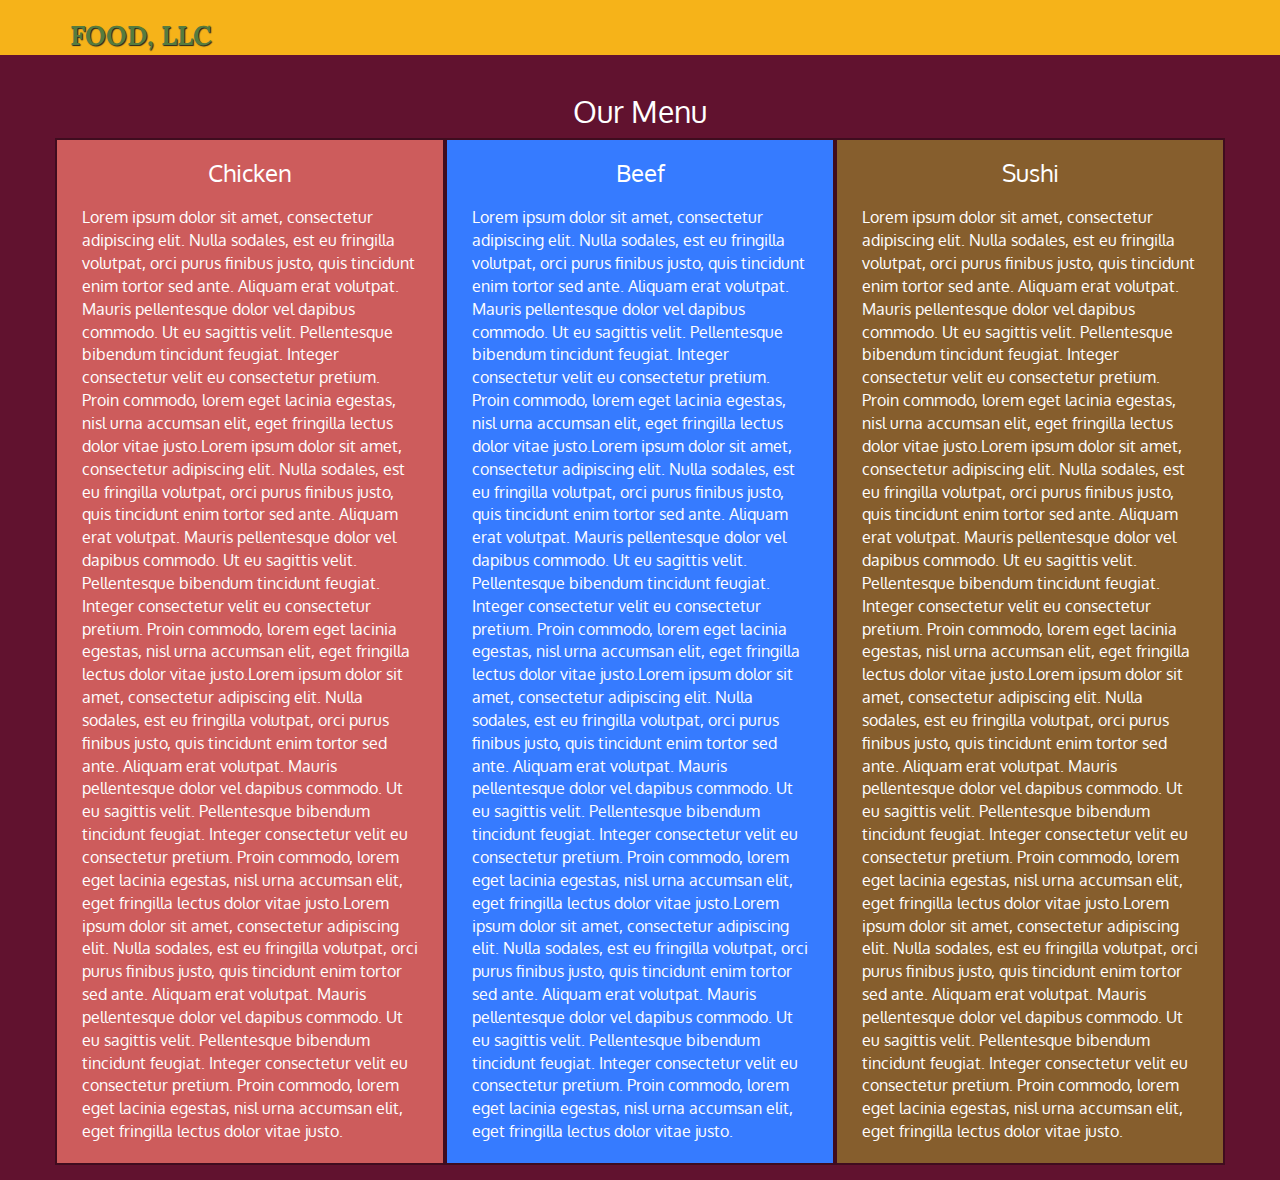
<file: module3-solution/index.html>
<!DOCTYPE html>
<html lang="en">
  <head>
    <meta charset="utf-8">
    <meta http-equiv="X-UA-Compatible" content="IE=edge">
    <meta name="viewport" content="width=device-width, initial-scale=1">
    <title>Food, LLC</title>
    <link rel="stylesheet" href="css/bootstrap.min.css">
    <link rel="stylesheet" href="css/styles.css">
    <link href='https://fonts.googleapis.com/css?family=Oxygen:400,300,700' rel='stylesheet' type='text/css'>
    <link href='https://fonts.googleapis.com/css?family=Lora' rel='stylesheet' type='text/css'>
  </head>
<body>
  <header>
    <nav id="header-nav" class="navbar navbar-default">
      <div class="container">
        <div class="navbar-header">
          <a href="index.html"></a>
          <div class="navbar-brand" style="margin-bottom: 5px">
            <a href="index.html"><h1>Food, LLC</h1></a>
          </div>
          <button type="button" class="navbar-toggle collapsed" data-toggle="collapse" data-target="#collapsable-nav" aria-expanded="false">
            <span class="sr-only">Toggle navigation</span>
            <span class="icon-bar"></span>
            <span class="icon-bar"></span>
            <span class="icon-bar"></span>
          </button>
        </div>
      </div><!-- .container -->
    </nav><!-- #header-nav -->
  </header>

   <div id="main-content" class="container">
    	<h2 class="text-center">Our Menu</h2>
    <section id="menu-tiles" class="row">
      <div class="col-md-4 col-sm-6 col-xs-12" id="chicken" style="background-color: #CD5C5C;">
 		<h3 class="text-center">Chicken</h3>
 		<p id="p6">Lorem ipsum dolor sit amet, consectetur adipiscing elit. Nulla sodales, est eu fringilla volutpat, orci purus finibus justo, quis tincidunt enim tortor sed ante. Aliquam erat volutpat. Mauris pellentesque dolor vel dapibus commodo. Ut eu sagittis velit. Pellentesque bibendum tincidunt feugiat. Integer consectetur velit eu consectetur pretium. Proin commodo, lorem eget lacinia egestas, nisl urna accumsan elit, eget fringilla lectus dolor vitae justo.Lorem ipsum dolor sit amet, consectetur adipiscing elit. Nulla sodales, est eu fringilla volutpat, orci purus finibus justo, quis tincidunt enim tortor sed ante. Aliquam erat volutpat. Mauris pellentesque dolor vel dapibus commodo. Ut eu sagittis velit. Pellentesque bibendum tincidunt feugiat. Integer consectetur velit eu consectetur pretium. Proin commodo, lorem eget lacinia egestas, nisl urna accumsan elit, eget fringilla lectus dolor vitae justo.Lorem ipsum dolor sit amet, consectetur adipiscing elit. Nulla sodales, est eu fringilla volutpat, orci purus finibus justo, quis tincidunt enim tortor sed ante. Aliquam erat volutpat. Mauris pellentesque dolor vel dapibus commodo. Ut eu sagittis velit. Pellentesque bibendum tincidunt feugiat. Integer consectetur velit eu consectetur pretium. Proin commodo, lorem eget lacinia egestas, nisl urna accumsan elit, eget fringilla lectus dolor vitae justo.Lorem ipsum dolor sit amet, consectetur adipiscing elit. Nulla sodales, est eu fringilla volutpat, orci purus finibus justo, quis tincidunt enim tortor sed ante. Aliquam erat volutpat. Mauris pellentesque dolor vel dapibus commodo. Ut eu sagittis velit. Pellentesque bibendum tincidunt feugiat. Integer consectetur velit eu consectetur pretium. Proin commodo, lorem eget lacinia egestas, nisl urna accumsan elit, eget fringilla lectus dolor vitae justo.</p></div> 
      <div class="col-md-4 col-sm-6 col-xs-12" id="beef" style='background-color: #367BFF'>
      	<h3 class="text-center">Beef</h3>
      	<p id="p6">Lorem ipsum dolor sit amet, consectetur adipiscing elit. Nulla sodales, est eu fringilla volutpat, orci purus finibus justo, quis tincidunt enim tortor sed ante. Aliquam erat volutpat. Mauris pellentesque dolor vel dapibus commodo. Ut eu sagittis velit. Pellentesque bibendum tincidunt feugiat. Integer consectetur velit eu consectetur pretium. Proin commodo, lorem eget lacinia egestas, nisl urna accumsan elit, eget fringilla lectus dolor vitae justo.Lorem ipsum dolor sit amet, consectetur adipiscing elit. Nulla sodales, est eu fringilla volutpat, orci purus finibus justo, quis tincidunt enim tortor sed ante. Aliquam erat volutpat. Mauris pellentesque dolor vel dapibus commodo. Ut eu sagittis velit. Pellentesque bibendum tincidunt feugiat. Integer consectetur velit eu consectetur pretium. Proin commodo, lorem eget lacinia egestas, nisl urna accumsan elit, eget fringilla lectus dolor vitae justo.Lorem ipsum dolor sit amet, consectetur adipiscing elit. Nulla sodales, est eu fringilla volutpat, orci purus finibus justo, quis tincidunt enim tortor sed ante. Aliquam erat volutpat. Mauris pellentesque dolor vel dapibus commodo. Ut eu sagittis velit. Pellentesque bibendum tincidunt feugiat. Integer consectetur velit eu consectetur pretium. Proin commodo, lorem eget lacinia egestas, nisl urna accumsan elit, eget fringilla lectus dolor vitae justo.Lorem ipsum dolor sit amet, consectetur adipiscing elit. Nulla sodales, est eu fringilla volutpat, orci purus finibus justo, quis tincidunt enim tortor sed ante. Aliquam erat volutpat. Mauris pellentesque dolor vel dapibus commodo. Ut eu sagittis velit. Pellentesque bibendum tincidunt feugiat. Integer consectetur velit eu consectetur pretium. Proin commodo, lorem eget lacinia egestas, nisl urna accumsan elit, eget fringilla lectus dolor vitae justo.</p></div> 
     
      <div class="col-md-4 col-sm-6 col-xs-12" id="sushi" style='background-color: #865E2D;'>
      	<h3 class="text-center">Sushi</h3>
      	<p id="p6">Lorem ipsum dolor sit amet, consectetur adipiscing elit. Nulla sodales, est eu fringilla volutpat, orci purus finibus justo, quis tincidunt enim tortor sed ante. Aliquam erat volutpat. Mauris pellentesque dolor vel dapibus commodo. Ut eu sagittis velit. Pellentesque bibendum tincidunt feugiat. Integer consectetur velit eu consectetur pretium. Proin commodo, lorem eget lacinia egestas, nisl urna accumsan elit, eget fringilla lectus dolor vitae justo.Lorem ipsum dolor sit amet, consectetur adipiscing elit. Nulla sodales, est eu fringilla volutpat, orci purus finibus justo, quis tincidunt enim tortor sed ante. Aliquam erat volutpat. Mauris pellentesque dolor vel dapibus commodo. Ut eu sagittis velit. Pellentesque bibendum tincidunt feugiat. Integer consectetur velit eu consectetur pretium. Proin commodo, lorem eget lacinia egestas, nisl urna accumsan elit, eget fringilla lectus dolor vitae justo.Lorem ipsum dolor sit amet, consectetur adipiscing elit. Nulla sodales, est eu fringilla volutpat, orci purus finibus justo, quis tincidunt enim tortor sed ante. Aliquam erat volutpat. Mauris pellentesque dolor vel dapibus commodo. Ut eu sagittis velit. Pellentesque bibendum tincidunt feugiat. Integer consectetur velit eu consectetur pretium. Proin commodo, lorem eget lacinia egestas, nisl urna accumsan elit, eget fringilla lectus dolor vitae justo.Lorem ipsum dolor sit amet, consectetur adipiscing elit. Nulla sodales, est eu fringilla volutpat, orci purus finibus justo, quis tincidunt enim tortor sed ante. Aliquam erat volutpat. Mauris pellentesque dolor vel dapibus commodo. Ut eu sagittis velit. Pellentesque bibendum tincidunt feugiat. Integer consectetur velit eu consectetur pretium. Proin commodo, lorem eget lacinia egestas, nisl urna accumsan elit, eget fringilla lectus dolor vitae justo.</p></div> 
      </section>
          	 </div>
</body>
</html>
</file>
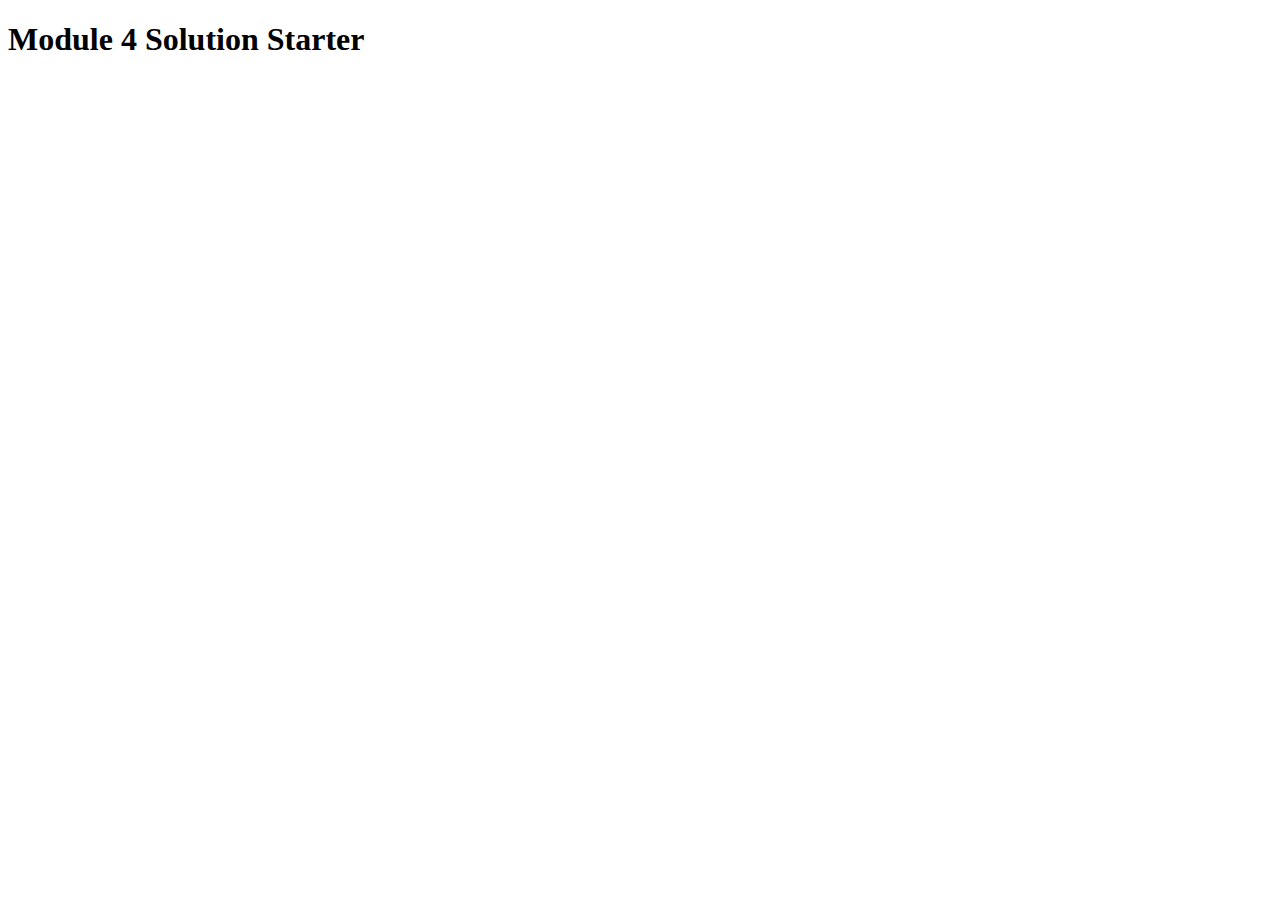
<file: module4-solution/index.html>
<!DOCTYPE html>
<html>
<head>
  <meta charset="utf-8">
  <title>Module 4 Solution Starter</title>
  <script src="SpeakHello.js"></script>
  <script src="SpeakGoodBye.js"></script>
  <script src="script.js"></script>
</head>
<body>
  <h1>Module 4 Solution Starter</h1>
</body>
</html>
</file>
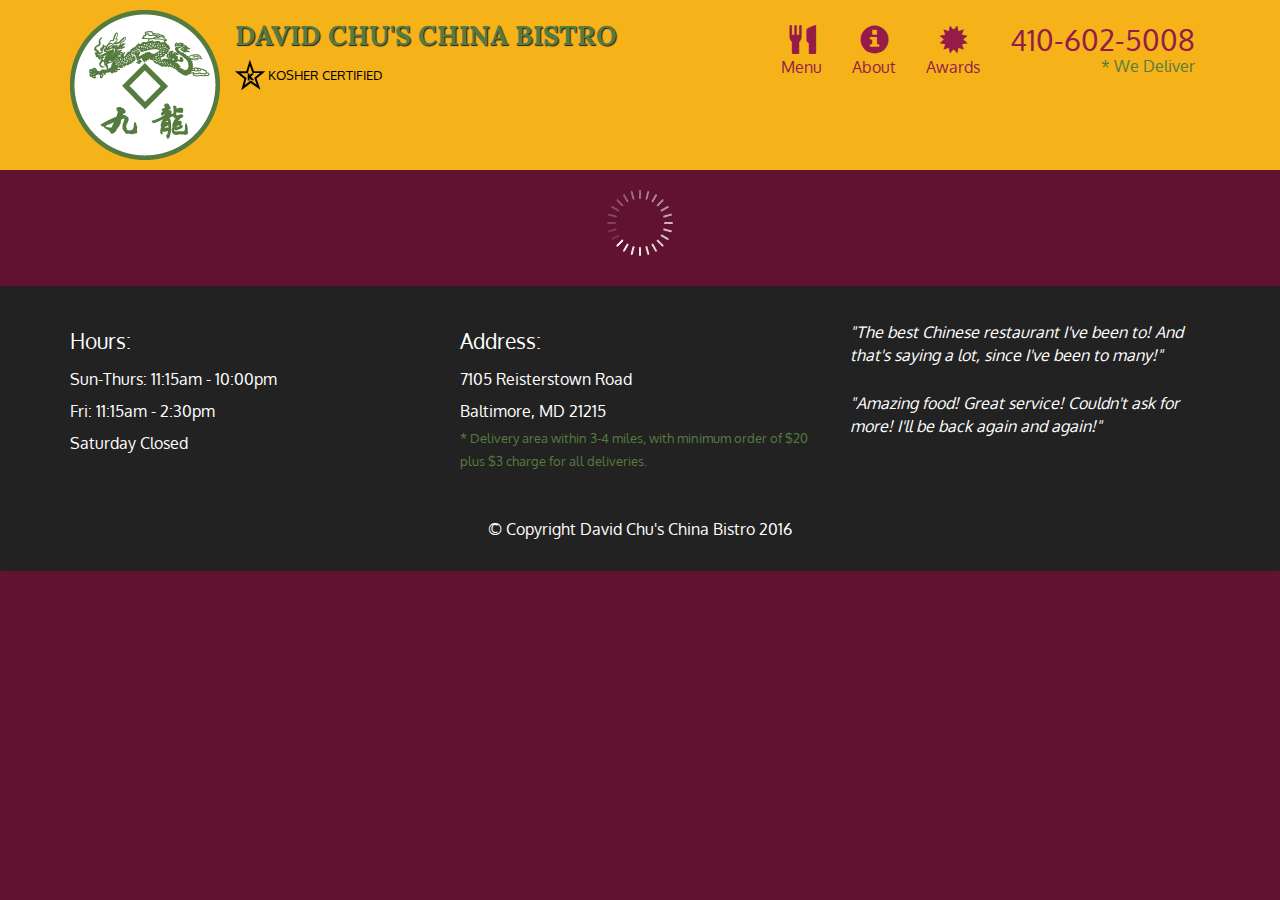
<file: module5-solution/index.html>
<!doctype html>
<html lang="en">
  <head>
    <meta charset="utf-8">
    <meta http-equiv="X-UA-Compatible" content="IE=edge">
    <meta name="viewport" content="width=device-width, initial-scale=1">
    <title>David Chu's China Bistro</title>
    <link rel="stylesheet" href="css/bootstrap.min.css">
    <link rel="stylesheet" href="css/styles.css">
    <link href='https://fonts.googleapis.com/css?family=Oxygen:400,300,700' rel='stylesheet' type='text/css'>
    <link href='https://fonts.googleapis.com/css?family=Lora' rel='stylesheet' type='text/css'>
  </head>
<body>
  <header>
    <nav id="header-nav" class="navbar navbar-default">
      <div class="container">
        <div class="navbar-header">
          <a href="index.html" class="pull-left visible-md visible-lg">
            <div id="logo-img" alt="Logo image"></div>
          </a>

          <div class="navbar-brand">
            <a href="index.html"><h1>David Chu's China Bistro</h1></a>
            <p>
              <img src="images/star-k-logo.png" alt="Kosher certification">
              <span>Kosher Certified</span>
            </p>
          </div>

          <button id="navbarToggle" type="button" class="navbar-toggle collapsed" data-toggle="collapse" data-target="#collapsable-nav" aria-expanded="false">
            <span class="sr-only">Toggle navigation</span>
            <span class="icon-bar"></span>
            <span class="icon-bar"></span>
            <span class="icon-bar"></span>
          </button>
        </div>
        
        <div id="collapsable-nav" class="collapse navbar-collapse">
           <ul id="nav-list" class="nav navbar-nav navbar-right">
            <li id="navHomeButton" class="visible-xs active">
              <a href="index.html">
                <span class="glyphicon glyphicon-home"></span> Home</a>
            </li>
            <li id="navMenuButton">
              <a href="#" onclick="$dc.loadMenuCategories();">
                <span class="glyphicon glyphicon-cutlery"></span><br class="hidden-xs"> Menu</a>
            </li>
            <li>
              <a href="#">
                <span class="glyphicon glyphicon-info-sign"></span><br class="hidden-xs"> About</a>
            </li>
            <li>
              <a href="#">
                <span class="glyphicon glyphicon-certificate"></span><br class="hidden-xs"> Awards</a>
            </li>
            <li id="phone" class="hidden-xs">
              <a href="tel:410-602-5008">
                <span>410-602-5008</span></a><div>* We Deliver</div>
            </li>
          </ul><!-- #nav-list -->
        </div><!-- .collapse .navbar-collapse -->
      </div><!-- .container -->
    </nav><!-- #header-nav -->
  </header>

  <div id="call-btn" class="visible-xs">
    <a class="btn" href="tel:410-602-5008">
    <span class="glyphicon glyphicon-earphone"></span>
    410-602-5008
    </a>
  </div>
  <div id="xs-deliver" class="text-center visible-xs">* We Deliver</div>

  <div id="main-content" class="container"></div>

  <footer class="panel-footer">
    <div class="container">
      <div class="row">
        <section id="hours" class="col-sm-4">
          <span>Hours:</span><br>
          Sun-Thurs: 11:15am - 10:00pm<br>
          Fri: 11:15am - 2:30pm<br>
          Saturday Closed
          <hr class="visible-xs">
        </section>
        <section id="address" class="col-sm-4">
          <span>Address:</span><br>
          7105 Reisterstown Road<br>
          Baltimore, MD 21215
          <p>* Delivery area within 3-4 miles, with minimum order of $20 plus $3 charge for all deliveries.</p>
          <hr class="visible-xs">
        </section>
        <section id="testimonials" class="col-sm-4">
          <p>"The best Chinese restaurant I've been to! And that's saying a lot, since I've been to many!"</p>
          <p>"Amazing food! Great service! Couldn't ask for more! I'll be back again and again!"</p>
        </section>
      </div>
      <div class="text-center">&copy; Copyright David Chu's China Bistro 2016</div>
    </div>
  </footer>

  <!-- jQuery (Bootstrap JS plugins depend on it) -->
  <script src="js/jquery-2.1.4.min.js"></script>
  <script src="js/bootstrap.min.js"></script>
  <script src="js/ajax-utils.js"></script>
  <script src="js/script.js"></script>
</body>
</html>
</file>
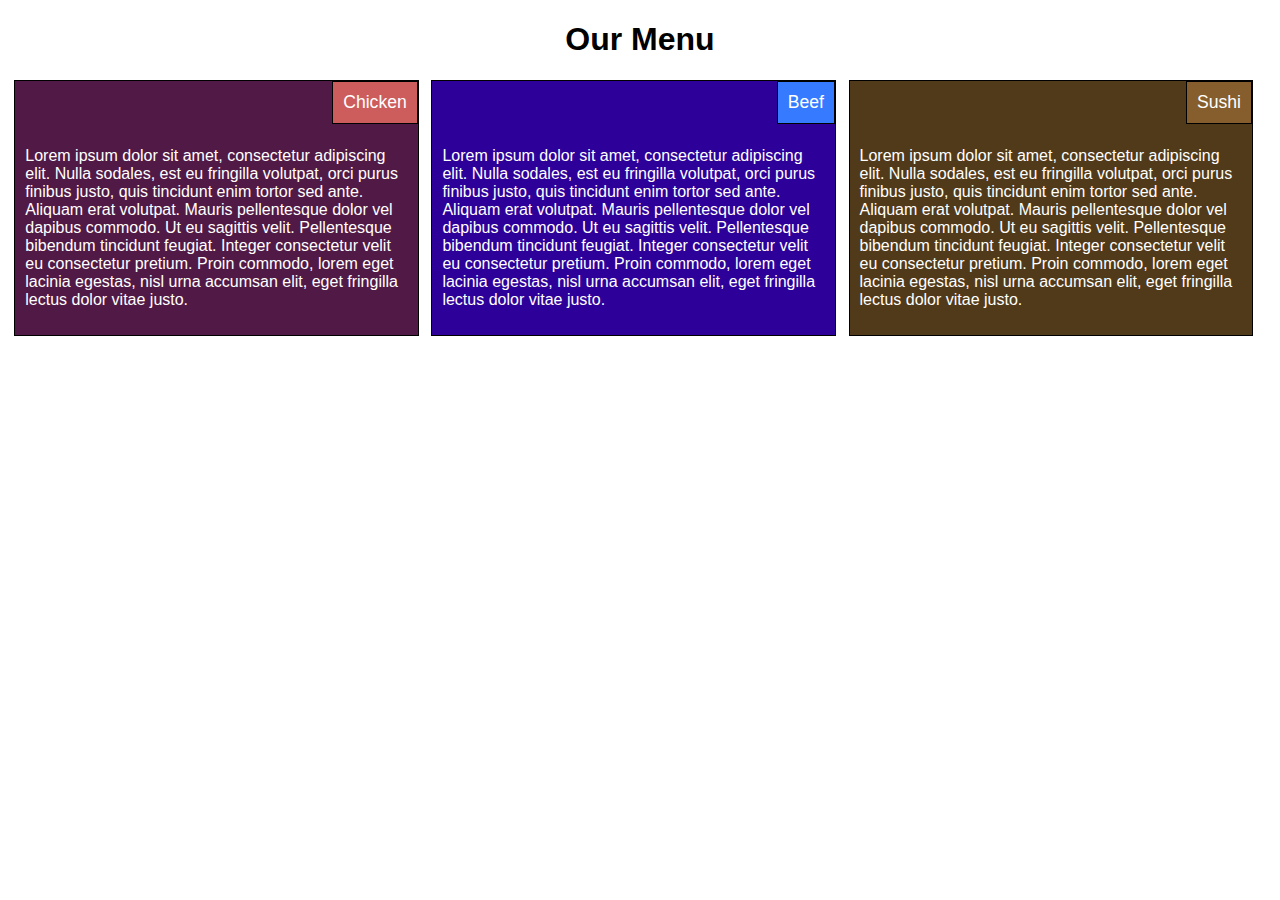
<file: module2-solution/module2-assignment.html>
<!DOCTYPE html>
<html>
<head>
	<meta charset="utf-8">
  <meta name="viewport" content="width=device-width, initial-scale=1">
  <link rel="stylesheet" type="text/css" href="css/module2.css">
	<title>Our Menu</title>
</head>
<body>
<h1 style="text-align:center;">Our Menu</h1>

<div class="row" style="border:0px;">
	<div class="col-lg-4 col-md-6 col-sd-12" id="p1">
		<p id="p5" style="padding:10px ; background-color: #CD5C5C; margin:0px;">Chicken</p>
		<p style="padding:10px; padding-top:50px ">Lorem ipsum dolor sit amet, consectetur adipiscing elit. Nulla sodales, est eu fringilla volutpat, orci purus finibus justo, quis tincidunt enim tortor sed ante. Aliquam erat volutpat. Mauris pellentesque dolor vel dapibus commodo. Ut eu sagittis velit. Pellentesque bibendum tincidunt feugiat. Integer consectetur velit eu consectetur pretium. Proin commodo, lorem eget lacinia egestas, nisl urna accumsan elit, eget fringilla lectus dolor vitae justo.</p></div> 
	<div class="col-lg-4 col-md-6 col-sd-12" id="p4">
		<p id="p5" style="padding:10px ; background-color: #367BFF;margin:0px;">Beef</p>
		<p style="padding:10px; padding-top:50px ">Lorem ipsum dolor sit amet, consectetur adipiscing elit. Nulla sodales, est eu fringilla volutpat, orci purus finibus justo, quis tincidunt enim tortor sed ante. Aliquam erat volutpat. Mauris pellentesque dolor vel dapibus commodo. Ut eu sagittis velit. Pellentesque bibendum tincidunt feugiat. Integer consectetur velit eu consectetur pretium. Proin commodo, lorem eget lacinia egestas, nisl urna accumsan elit, eget fringilla lectus dolor vitae justo.</p></div> 
	<div class="col-lg-4 col-md-12 col-sd-12" id="p3"> 
		<p id="p5" style="padding:10px ; background-color: #865E2D;margin:0px;">Sushi</p>
		<p style="padding:10px; padding-top:50px ">Lorem ipsum dolor sit amet, consectetur adipiscing elit. Nulla sodales, est eu fringilla volutpat, orci purus finibus justo, quis tincidunt enim tortor sed ante. Aliquam erat volutpat. Mauris pellentesque dolor vel dapibus commodo. Ut eu sagittis velit. Pellentesque bibendum tincidunt feugiat. Integer consectetur velit eu consectetur pretium. Proin commodo, lorem eget lacinia egestas, nisl urna accumsan elit, eget fringilla lectus dolor vitae justo.</p></div> 

</div> 
</body>
</html>
</file>
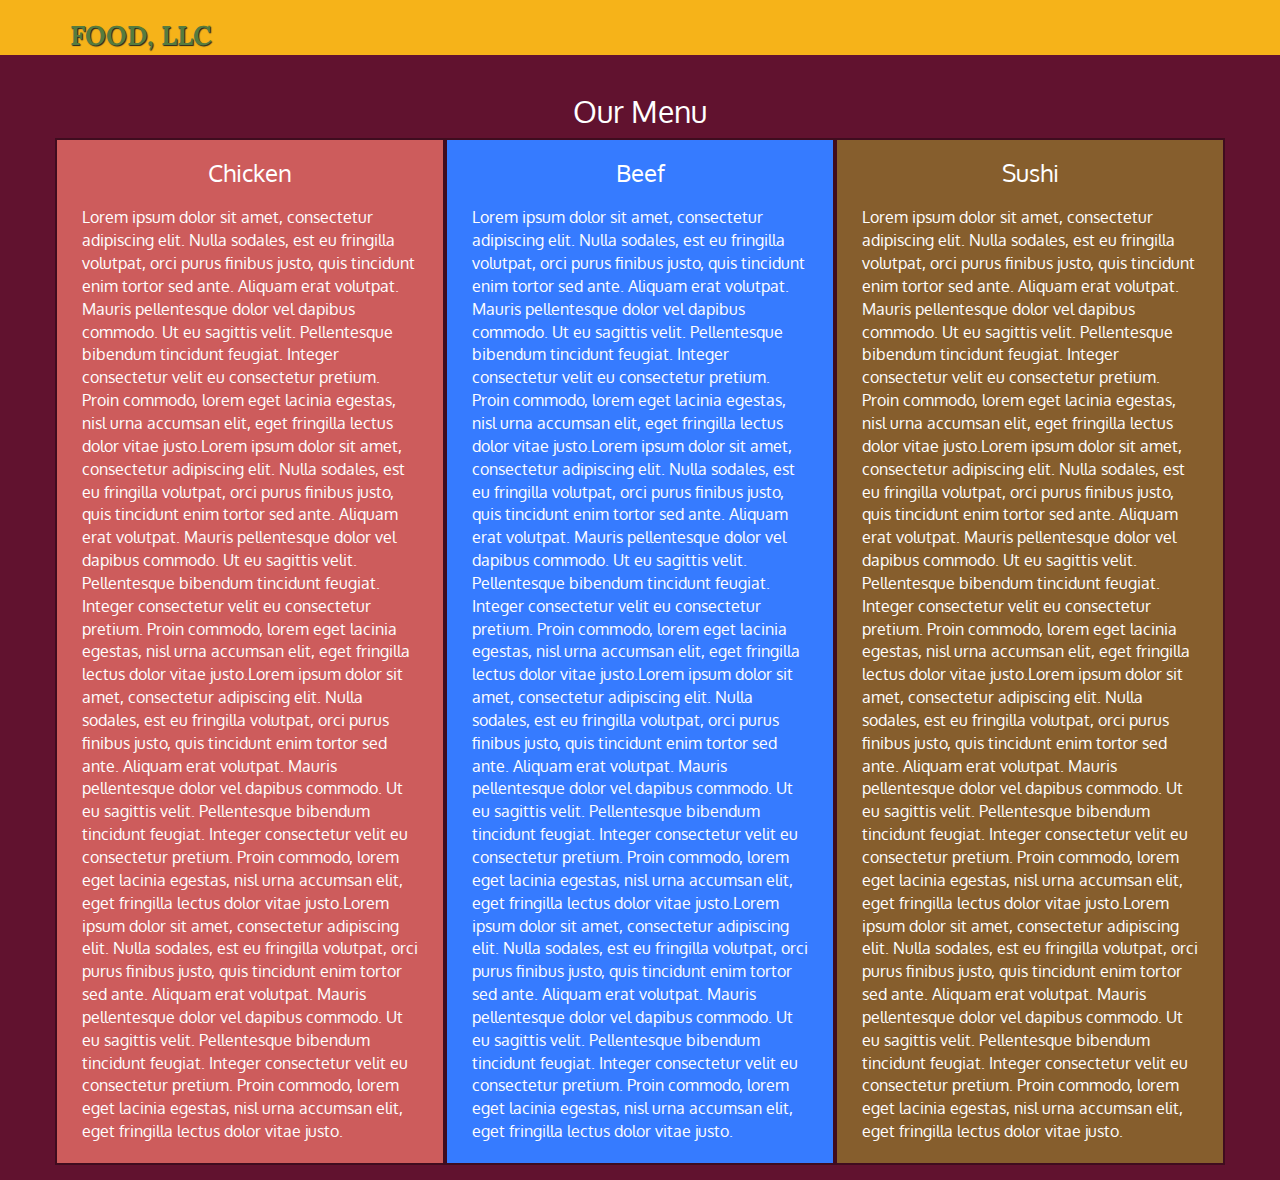
<file: module3-solution/index copy.html>
<!DOCTYPE html>
<html>
  <head>
    <meta charset="utf-8">
    <meta http-equiv="X-UA-Compatible" content="IE=edge">
    <meta name="viewport" content="width=device-width, initial-scale=1">
    <title>Food, LLC</title>
    <link rel="stylesheet" href="css/bootstrap.min.css">
    <link rel="stylesheet" href="css/styles.css">
    <link href='https://fonts.googleapis.com/css?family=Oxygen:400,300,700' rel='stylesheet' type='text/css'>
    <link href='https://fonts.googleapis.com/css?family=Lora' rel='stylesheet' type='text/css'>
  </head>
<body>
  <header>
    <nav id="header-nav" class="navbar navbar-default">
      <div class="container">
        <div class="navbar-header">
          <a href="index.html"></a>
          <div class="navbar-brand" style="margin-bottom: 5px">
            <a href="index.html"><h1>Food, LLC</h1></a>
          </div>
          <button type="button" class="navbar-toggle collapsed" data-toggle="collapse" data-target="#collapsable-nav" aria-expanded="false">
            <span class="sr-only">Toggle navigation</span>
            <span class="icon-bar"></span>
            <span class="icon-bar"></span>
            <span class="icon-bar"></span>
          </button>
        </div>
      </div><!-- .container -->
    </nav><!-- #header-nav -->
  </header>

   <div id="main-content" class="container">
    	<h2 class="text-center">Our Menu</h2>
    <section id="menu-tiles" class="row">
      <div class="col-md-4 col-sm-6 col-xs-12" id="chicken" style="background-color: #CD5C5C;">
 		<h3 class="text-center">Chicken</h3>
 		<p id="p6">Lorem ipsum dolor sit amet, consectetur adipiscing elit. Nulla sodales, est eu fringilla volutpat, orci purus finibus justo, quis tincidunt enim tortor sed ante. Aliquam erat volutpat. Mauris pellentesque dolor vel dapibus commodo. Ut eu sagittis velit. Pellentesque bibendum tincidunt feugiat. Integer consectetur velit eu consectetur pretium. Proin commodo, lorem eget lacinia egestas, nisl urna accumsan elit, eget fringilla lectus dolor vitae justo.Lorem ipsum dolor sit amet, consectetur adipiscing elit. Nulla sodales, est eu fringilla volutpat, orci purus finibus justo, quis tincidunt enim tortor sed ante. Aliquam erat volutpat. Mauris pellentesque dolor vel dapibus commodo. Ut eu sagittis velit. Pellentesque bibendum tincidunt feugiat. Integer consectetur velit eu consectetur pretium. Proin commodo, lorem eget lacinia egestas, nisl urna accumsan elit, eget fringilla lectus dolor vitae justo.Lorem ipsum dolor sit amet, consectetur adipiscing elit. Nulla sodales, est eu fringilla volutpat, orci purus finibus justo, quis tincidunt enim tortor sed ante. Aliquam erat volutpat. Mauris pellentesque dolor vel dapibus commodo. Ut eu sagittis velit. Pellentesque bibendum tincidunt feugiat. Integer consectetur velit eu consectetur pretium. Proin commodo, lorem eget lacinia egestas, nisl urna accumsan elit, eget fringilla lectus dolor vitae justo.Lorem ipsum dolor sit amet, consectetur adipiscing elit. Nulla sodales, est eu fringilla volutpat, orci purus finibus justo, quis tincidunt enim tortor sed ante. Aliquam erat volutpat. Mauris pellentesque dolor vel dapibus commodo. Ut eu sagittis velit. Pellentesque bibendum tincidunt feugiat. Integer consectetur velit eu consectetur pretium. Proin commodo, lorem eget lacinia egestas, nisl urna accumsan elit, eget fringilla lectus dolor vitae justo.</p></div> 
      <div class="col-md-4 col-sm-6 col-xs-12" id="beef" style='background-color: #367BFF'>
      	<h3 class="text-center">Beef</h3>
      	<p id="p6">Lorem ipsum dolor sit amet, consectetur adipiscing elit. Nulla sodales, est eu fringilla volutpat, orci purus finibus justo, quis tincidunt enim tortor sed ante. Aliquam erat volutpat. Mauris pellentesque dolor vel dapibus commodo. Ut eu sagittis velit. Pellentesque bibendum tincidunt feugiat. Integer consectetur velit eu consectetur pretium. Proin commodo, lorem eget lacinia egestas, nisl urna accumsan elit, eget fringilla lectus dolor vitae justo.Lorem ipsum dolor sit amet, consectetur adipiscing elit. Nulla sodales, est eu fringilla volutpat, orci purus finibus justo, quis tincidunt enim tortor sed ante. Aliquam erat volutpat. Mauris pellentesque dolor vel dapibus commodo. Ut eu sagittis velit. Pellentesque bibendum tincidunt feugiat. Integer consectetur velit eu consectetur pretium. Proin commodo, lorem eget lacinia egestas, nisl urna accumsan elit, eget fringilla lectus dolor vitae justo.Lorem ipsum dolor sit amet, consectetur adipiscing elit. Nulla sodales, est eu fringilla volutpat, orci purus finibus justo, quis tincidunt enim tortor sed ante. Aliquam erat volutpat. Mauris pellentesque dolor vel dapibus commodo. Ut eu sagittis velit. Pellentesque bibendum tincidunt feugiat. Integer consectetur velit eu consectetur pretium. Proin commodo, lorem eget lacinia egestas, nisl urna accumsan elit, eget fringilla lectus dolor vitae justo.Lorem ipsum dolor sit amet, consectetur adipiscing elit. Nulla sodales, est eu fringilla volutpat, orci purus finibus justo, quis tincidunt enim tortor sed ante. Aliquam erat volutpat. Mauris pellentesque dolor vel dapibus commodo. Ut eu sagittis velit. Pellentesque bibendum tincidunt feugiat. Integer consectetur velit eu consectetur pretium. Proin commodo, lorem eget lacinia egestas, nisl urna accumsan elit, eget fringilla lectus dolor vitae justo.</p></div> 
     
      <div class="col-md-4 col-sm-6 col-xs-12" id="sushi" style='background-color: #865E2D;'>
      	<h3 class="text-center">Sushi</h3>
      	<p id="p6">Lorem ipsum dolor sit amet, consectetur adipiscing elit. Nulla sodales, est eu fringilla volutpat, orci purus finibus justo, quis tincidunt enim tortor sed ante. Aliquam erat volutpat. Mauris pellentesque dolor vel dapibus commodo. Ut eu sagittis velit. Pellentesque bibendum tincidunt feugiat. Integer consectetur velit eu consectetur pretium. Proin commodo, lorem eget lacinia egestas, nisl urna accumsan elit, eget fringilla lectus dolor vitae justo.Lorem ipsum dolor sit amet, consectetur adipiscing elit. Nulla sodales, est eu fringilla volutpat, orci purus finibus justo, quis tincidunt enim tortor sed ante. Aliquam erat volutpat. Mauris pellentesque dolor vel dapibus commodo. Ut eu sagittis velit. Pellentesque bibendum tincidunt feugiat. Integer consectetur velit eu consectetur pretium. Proin commodo, lorem eget lacinia egestas, nisl urna accumsan elit, eget fringilla lectus dolor vitae justo.Lorem ipsum dolor sit amet, consectetur adipiscing elit. Nulla sodales, est eu fringilla volutpat, orci purus finibus justo, quis tincidunt enim tortor sed ante. Aliquam erat volutpat. Mauris pellentesque dolor vel dapibus commodo. Ut eu sagittis velit. Pellentesque bibendum tincidunt feugiat. Integer consectetur velit eu consectetur pretium. Proin commodo, lorem eget lacinia egestas, nisl urna accumsan elit, eget fringilla lectus dolor vitae justo.Lorem ipsum dolor sit amet, consectetur adipiscing elit. Nulla sodales, est eu fringilla volutpat, orci purus finibus justo, quis tincidunt enim tortor sed ante. Aliquam erat volutpat. Mauris pellentesque dolor vel dapibus commodo. Ut eu sagittis velit. Pellentesque bibendum tincidunt feugiat. Integer consectetur velit eu consectetur pretium. Proin commodo, lorem eget lacinia egestas, nisl urna accumsan elit, eget fringilla lectus dolor vitae justo.</p></div> 
      </section>
          	 </div>
</body>
</html>
</file>
<file: module3-solution/css/styles.css>
body {
  font-size: 16px;
  color: #fff;
  background-color: #61122f;
  font-family: 'Oxygen', sans-serif;
}

/** HEADER **/
#header-nav {
  background-color: #f6b319;
  border-radius: 0;
  border: 0;
}


.navbar-brand {
  padding-top: 25px;
}
.navbar-brand h1 { /* Restaurant name */
  font-family: 'Lora', serif;
  color: #557c3e;
  font-size: 1.5em;
  text-transform: uppercase;
  font-weight: bold;
  text-shadow: 1px 1px 1px #222;
  margin-top: 0;
  margin-bottom: 0;
  line-height: .75;
}
.navbar-brand a:hover, .navbar-brand a:focus {
  text-decoration: none;
}
.navbar-brand p { /* Kosher cert */
  color: #000;
  text-transform: uppercase;
  font-size: .7em;
  margin-top: 15px;
}
.navbar-brand p span { /* Star-K */
  vertical-align: middle;
}

#nav-list {
  margin-top: 10px;
}
#nav-list a {
  color: #951C49;
  text-align: center;
}
#nav-list a:hover {
  background: #E7E7E7;
}
#nav-list a span {
  font-size: 1.8em;
}

#phone {
  margin-top: 5px;
}
#phone a { /* Phone number */
  text-align: right;
  padding-bottom: 0;
}
#phone div { /* We Deliver */
  color: #557c3e;
  text-align: right;
  padding-right: 15px;
}

.navbar-header button.navbar-toggle, .navbar-header .icon-bar {
  border: 1px solid #61122f;
}
.navbar-header button.navbar-toggle {
  clear: both;
  margin-top: -30px;
}
/* END HEADER */
#beef, #chicken, #sushi {
  margin-bottom: 15px;
  position: relative;
  border: 2px solid #3F0C1F;
  overflow: hidden;
}

#p5{
  border: 1px solid black;
  position: absolute;
  right:0px;
  top:0px;
  font-size: 1.1em;
}

#p6{
  padding: 10px 10px 10px 10px;
}

/* HOME PAGE */
.container .jumbotron {
  box-shadow: 0 0 50px #3F0C1F;
  border: 2px solid #3F0C1F;
}

#menu-tile, #specials-tile, #map-tile {
  height: 250px;
  width: 100%;
  margin-bottom: 15px;
  position: relative;
  border: 2px solid #3F0C1F;
  overflow: hidden;
}
#menu-tile:hover, #specials-tile:hover, #map-tile:hover {
  box-shadow: 0 1px 5px 1px #cccccc;
}
#menu-tile {
  background: url('../images/menu-tile.jpg') no-repeat;
  background-position: center;
}
#specials-tile {
  background: url('../images/specials-tile.jpg') no-repeat;
  background-position: center;
}
#menu-tile span, #specials-tile span, #map-tile span {
  position: absolute;
  bottom: 0;
  right: 0;
  width: 100%;
  text-align: center;
  font-size: 1.6em;
  text-transform: uppercase;
  background-color: #000;
  color: #fff;
  opacity: .8;
}
/* END HOME PAGE */

/* MENU CATEGORIES PAGE */
.category-tile { 
  position: relative;
  border: 2px solid #3F0C1F;
  overflow: hidden;
  width: 200px;
  height: 200px;
  margin: 0 auto 15px;
}
.category-tile span {
  position: absolute;
  bottom: 0;
  right: 0;
  width: 100%;
  text-align: center;
  font-size: 1.2em;
  text-transform: uppercase;
  background-color: #000;
  color: #fff;
  opacity: .8;
}
.category-tile:hover {
  box-shadow: 0 1px 5px 1px #cccccc;
}

#menu-categories-title + div {
  margin-bottom: 50px;
}
/* END MENU CATEGORIES PAGE */

/* SINGLE CATEGORY PAGE */
.menu-item-tile {
  margin-bottom: 25px;
}
.menu-item-tile hr {
  width: 80%;
}
.menu-item-tile .menu-item-price {
  font-size: 1.1em;
  text-align: right;
  margin-top: -15px;
  margin-right: -15px;
}
.menu-item-tile .menu-item-price span {
  font-size: .6em;
}
.menu-item-photo {
  position: relative;
  border: 2px solid #3F0C1F; 
  overflow: hidden;
  padding: 0;
  margin-right: -15px;
  margin-left: auto;
  margin-bottom: 20px;
  max-width: 250px;
}
.menu-item-photo div {
  position: absolute;
  bottom: 0;
  right: 0;
  width: 80px;
  background-color: #557c3e;
  text-align: center;
}
.menu-item-description {
  padding-right: 30px;
}
h3.menu-item-title {
  margin: 0 0 10px;
}
.menu-item-details {
  font-size: .9em;
  font-style: italic;
}
/* END SINGLE CATEGORY PAGE */


/********** Large devices only **********/
@media (min-width: 1200px) {
  .container .jumbotron {
    background: url('../images/jumbotron_1200.jpg') no-repeat;
    height: 675px;
  }
}

/********** Medium devices only **********/
@media (min-width: 992px) and (max-width: 1199px) {
  /* Header */
  #logo-img {
    background: url('../images/restaurant-logo_medium.png') no-repeat;
    width: 100px;
    height: 100px;
    margin: 5px 5px 5px 0;
  }
  /* End Header */

  /* Home Page */
  .container .jumbotron {
    background: url('../images/jumbotron_992.jpg') no-repeat;
    height: 558px;
  }
  /* End Home Page */
}

/********** Small devices only **********/
@media (min-width: 768px) and (max-width: 991px) {
  /* Home Page */
  .container .jumbotron {
    background: url('../images/jumbotron_768.jpg') no-repeat;
    height: 432px;
  }
  /* End Home Page */
}

/********** Extra small devices only **********/
@media (max-width: 767px) {
  /* Header */
  .navbar-brand {
    padding-top: 10px;
    height: 80px;
  }
  .navbar-brand h1 { /* Restaurant name */
    padding-top: 10px;
    font-size: 5vw; /* 1vw = 1% of viewport width */
  }
  .navbar-brand p { /* Kosher cert */
    font-size: .6em;
    margin-top: 12px;
  }
  .navbar-brand p img { /* Star-K */
    height: 20px;
  }

  #collapsable-nav a { /* Collapsed nav menu text */
    font-size: 1.2em;
  }
  #collapsable-nav a span { /* Collapsed nav menu glyph */
    font-size: 1em;
    margin-right: 5px;
  }

  #call-btn > a {
    font-size: 1.5em;
    display: block;
    margin: 0 20px;
    padding: 10px;
    border: 2px solid #fff;
    background-color: #f6b319;
    color: #951c49;
  }
  #xs-deliver {
    margin-top: 5px;
    font-size: .7em;
    letter-spacing: .1em;
    text-transform: uppercase;
  }
  /* End Header */
</file>
<file: module5-solution/css/styles.css>
body {
  font-size: 16px;
  color: #fff;
  background-color: #61122f;
  font-family: 'Oxygen', sans-serif;
}

/** HEADER **/
#header-nav {
  background-color: #f6b319;
  border-radius: 0;
  border: 0;
}

#logo-img {
  background: url('../images/restaurant-logo_large.png') no-repeat;
  width: 150px;
  height: 150px;
  margin: 10px 15px 10px 0;
}

.navbar-brand {
  padding-top: 25px;
}
.navbar-brand h1 { /* Restaurant name */
  font-family: 'Lora', serif;
  color: #557c3e;
  font-size: 1.5em;
  text-transform: uppercase;
  font-weight: bold;
  text-shadow: 1px 1px 1px #222;
  margin-top: 0;
  margin-bottom: 0;
  line-height: .75;
}
.navbar-brand a:hover, .navbar-brand a:focus {
  text-decoration: none;
}
.navbar-brand p { /* Kosher cert */
  color: #000;
  text-transform: uppercase;
  font-size: .7em;
  margin-top: 15px;
}
.navbar-brand p span { /* Star-K */
  vertical-align: middle;
}

#nav-list {
  margin-top: 10px;
}
#nav-list a {
  color: #951C49;
  text-align: center;
}
#nav-list a:hover {
  background: #E7E7E7;
}
#nav-list a span {
  font-size: 1.8em;
}

#phone {
  margin-top: 5px;
}
#phone a { /* Phone number */
  text-align: right;
  padding-bottom: 0;
}
#phone div { /* We Deliver */
  color: #557c3e;
  text-align: right;
  padding-right: 15px;
}

.navbar-header button.navbar-toggle, .navbar-header .icon-bar {
  border: 1px solid #61122f;
}
.navbar-header button.navbar-toggle {
  clear: both;
  margin-top: -30px;
}
/* END HEADER */

/* FOOTER */
.panel-footer {
  margin-top: 30px;
  padding-top: 35px;
  padding-bottom: 30px;
  background-color: #222;
  border-top: 0;
}
.panel-footer div.row {
  margin-bottom: 35px;
}
#hours, #address {
  line-height: 2;
}
#hours > span, #address > span {
  font-size: 1.3em;
}
#address p {
  color: #557c3e;
  font-size: .8em;
  line-height: 1.8;
}
#testimonials {
  font-style: italic;
}
#testimonials p:nth-child(2) {
  margin-top: 25px;
}
/* END FOOTER */



/* HOME PAGE */
.container .jumbotron {
  box-shadow: 0 0 50px #3F0C1F;
  border: 2px solid #3F0C1F;
}

#menu-tile, #specials-tile, #map-tile {
  height: 250px;
  width: 100%;
  margin-bottom: 15px;
  position: relative;
  border: 2px solid #3F0C1F;
  overflow: hidden;
}
#menu-tile:hover, #specials-tile:hover, #map-tile:hover {
  box-shadow: 0 1px 5px 1px #cccccc;
}
#menu-tile {
  background: url('../images/menu-tile.jpg') no-repeat;
  background-position: center;
}
#specials-tile {
  background: url('../images/specials-tile.jpg') no-repeat;
  background-position: center;
}
#menu-tile span, #specials-tile span, #map-tile span {
  position: absolute;
  bottom: 0;
  right: 0;
  width: 100%;
  text-align: center;
  font-size: 1.6em;
  text-transform: uppercase;
  background-color: #000;
  color: #fff;
  opacity: .8;
}
/* END HOME PAGE */

/* MENU CATEGORIES PAGE */
.category-tile { 
  position: relative;
  border: 2px solid #3F0C1F;
  overflow: hidden;
  width: 200px;
  height: 200px;
  margin: 0 auto 15px;
}
.category-tile span {
  position: absolute;
  bottom: 0;
  right: 0;
  width: 100%;
  text-align: center;
  font-size: 1.2em;
  text-transform: uppercase;
  background-color: #000;
  color: #fff;
  opacity: .8;
}
.category-tile:hover {
  box-shadow: 0 1px 5px 1px #cccccc;
}

#menu-categories-title + div {
  margin-bottom: 50px;
}
/* END MENU CATEGORIES PAGE */

/* SINGLE CATEGORY PAGE */
.menu-item-tile {
  margin-bottom: 25px;
}
.menu-item-tile hr {
  width: 80%;
}
.menu-item-tile .menu-item-price {
  font-size: 1.1em;
  text-align: right;
  margin-top: -15px;
  margin-right: -15px;
}
.menu-item-tile .menu-item-price span {
  font-size: .6em;
}
.menu-item-photo {
  position: relative;
  border: 2px solid #3F0C1F; 
  overflow: hidden;
  padding: 0;
  margin-right: -15px;
  margin-left: auto;
  margin-bottom: 20px;
  max-width: 250px;
}
.menu-item-photo div {
  position: absolute;
  bottom: 0;
  right: 0;
  width: 80px;
  background-color: #557c3e;
  text-align: center;
}
.menu-item-description {
  padding-right: 30px;
}
h3.menu-item-title {
  margin: 0 0 10px;
}
.menu-item-details {
  font-size: .9em;
  font-style: italic;
}
/* END SINGLE CATEGORY PAGE */


/********** Large devices only **********/
@media (min-width: 1200px) {
  .container .jumbotron {
    background: url('../images/jumbotron_1200.jpg') no-repeat;
    height: 675px;
  }
}

/********** Medium devices only **********/
@media (min-width: 992px) and (max-width: 1199px) {
  /* Header */
  #logo-img {
    background: url('../images/restaurant-logo_medium.png') no-repeat;
    width: 100px;
    height: 100px;
    margin: 5px 5px 5px 0;
  }
  /* End Header */

  /* Home Page */
  .container .jumbotron {
    background: url('../images/jumbotron_992.jpg') no-repeat;
    height: 558px;
  }
  /* End Home Page */
}

/********** Small devices only **********/
@media (min-width: 768px) and (max-width: 991px) {
  /* Home Page */
  .container .jumbotron {
    background: url('../images/jumbotron_768.jpg') no-repeat;
    height: 432px;
  }
  /* End Home Page */
}

/********** Extra small devices only **********/
@media (max-width: 767px) {
  /* Header */
  .navbar-brand {
    padding-top: 10px;
    height: 80px;
  }
  .navbar-brand h1 { /* Restaurant name */
    padding-top: 10px;
    font-size: 5vw; /* 1vw = 1% of viewport width */
  }
  .navbar-brand p { /* Kosher cert */
    font-size: .6em;
    margin-top: 12px;
  }
  .navbar-brand p img { /* Star-K */
    height: 20px;
  }

  #collapsable-nav a { /* Collapsed nav menu text */
    font-size: 1.2em;
  }
  #collapsable-nav a span { /* Collapsed nav menu glyph */
    font-size: 1em;
    margin-right: 5px;
  }

  #call-btn > a {
    font-size: 1.5em;
    display: block;
    margin: 0 20px;
    padding: 10px;
    border: 2px solid #fff;
    background-color: #f6b319;
    color: #951c49;
  }
  #xs-deliver {
    margin-top: 5px;
    font-size: .7em;
    letter-spacing: .1em;
    text-transform: uppercase;
  }
  /* End Header */

  /* Footer */
  .panel-footer section {
    margin-bottom: 30px;
    text-align: center;
  }
  .panel-footer section:nth-child(3) {
    margin-bottom: 0; /* margin already exists on the whole row */
  }
  .panel-footer section hr {
    width: 50%;
  }
  /* End Footer */

  /* Home Page */
  .container .jumbotron {
    margin-top: 30px;
    padding: 0;
  }
  #menu-tile, #specials-tile {
    width: 360px;
    margin: 0 auto 15px;
  }

  .menu-item-photo {
    margin-right: auto;
  }
  .menu-item-tile .menu-item-price {
    text-align: center;
  }
  .menu-item-description {
    text-align: center;;
  }
}


/********** Super extra small devices Only :-) (e.g., iPhone 4) **********/
@media (max-width: 479px) {
  /* Header */
  .navbar-brand h1 { /* Restaurant name */
    padding-top: 5px;
    font-size: 6vw;
  }
  /* End Header */
  
  /* Home page */
  #menu-tile, #specials-tile {
    width: 280px;
    margin: 0 auto 15px;
  }

  .col-xxs-12 {
    position: relative;
    min-height: 1px;
    padding-right: 15px;
    padding-left: 15px;
    float: left;
    width: 100%;
  }
}
</file>
<file: module2-solution/css/module2.css>
/********** Base styles **********/
*{
  box-sizing: border-box;
  font-family: Helvetica;
}

h1 {
  margin-bottom: 15px;
  font-size: 2em;
}

div {
  border: 1px solid black;
  padding:0px;
  position:relative;
}

#p1 {
  background-color: #511a46; 
  color:#FFFFFF;
  margin-bottom: 20px;
}

#p4 {
  background-color: #2D009A; 
  color:#FFFFFF;
  margin-bottom: 20px;
}

#p3 {
  background-color: #513a1a;
  color: #FFFFFF;
  margin-bottom: 20px;
}

#p5{
  border: 1px solid black;
  position: absolute;
  right:0px;
  top:0px;
  font-size: 1.1em;
}
/* Simple Responsive Framework. */
.row {
  width: 100%
}
/********** Large devices only **********/
@media (min-width: 992px) {
   .col-lg-4, .col-lg-6, .col-lg-12 {
    float: left;
  }
  .col-lg-4 {
    width: 32%;
    margin:0.5%;
  }
  .col-lg-6 {
    width: 49%;
    margin:0.5%;
  }
  .col-lg-12 {
    width: 99%;
    margin:0.5%;
  }
}


/********** Medium devices only **********/
@media (min-width: 768px) and (max-width: 991px) {
  .col-md-4, .col-md-6, .col-md-12 {
    float: left;
  }
  .col-md-4 {
    width: 32%;
    margin:0.5%;
  }
  .col-md-6 {
    width: 49%;
    margin:0.5%;
  }
  .col-md-12 {
    width: 99%;
    margin:0.5%;
  }
}


/********** small devices only **********/
@media (max-width: 767px)  {
  .col-sd-4, .col-sd-6, .col-sd-12 {
    float: left;
  }
  .col-sd-4 {
    width: 32%;
    margin:0.5%;
  }


  .col-sd-6 {
    width: 49%;
    margin:0.5%;
  }
  .col-sd-12 {
    width: 99%;
    margin:0.5%;
  }
}
</file>
